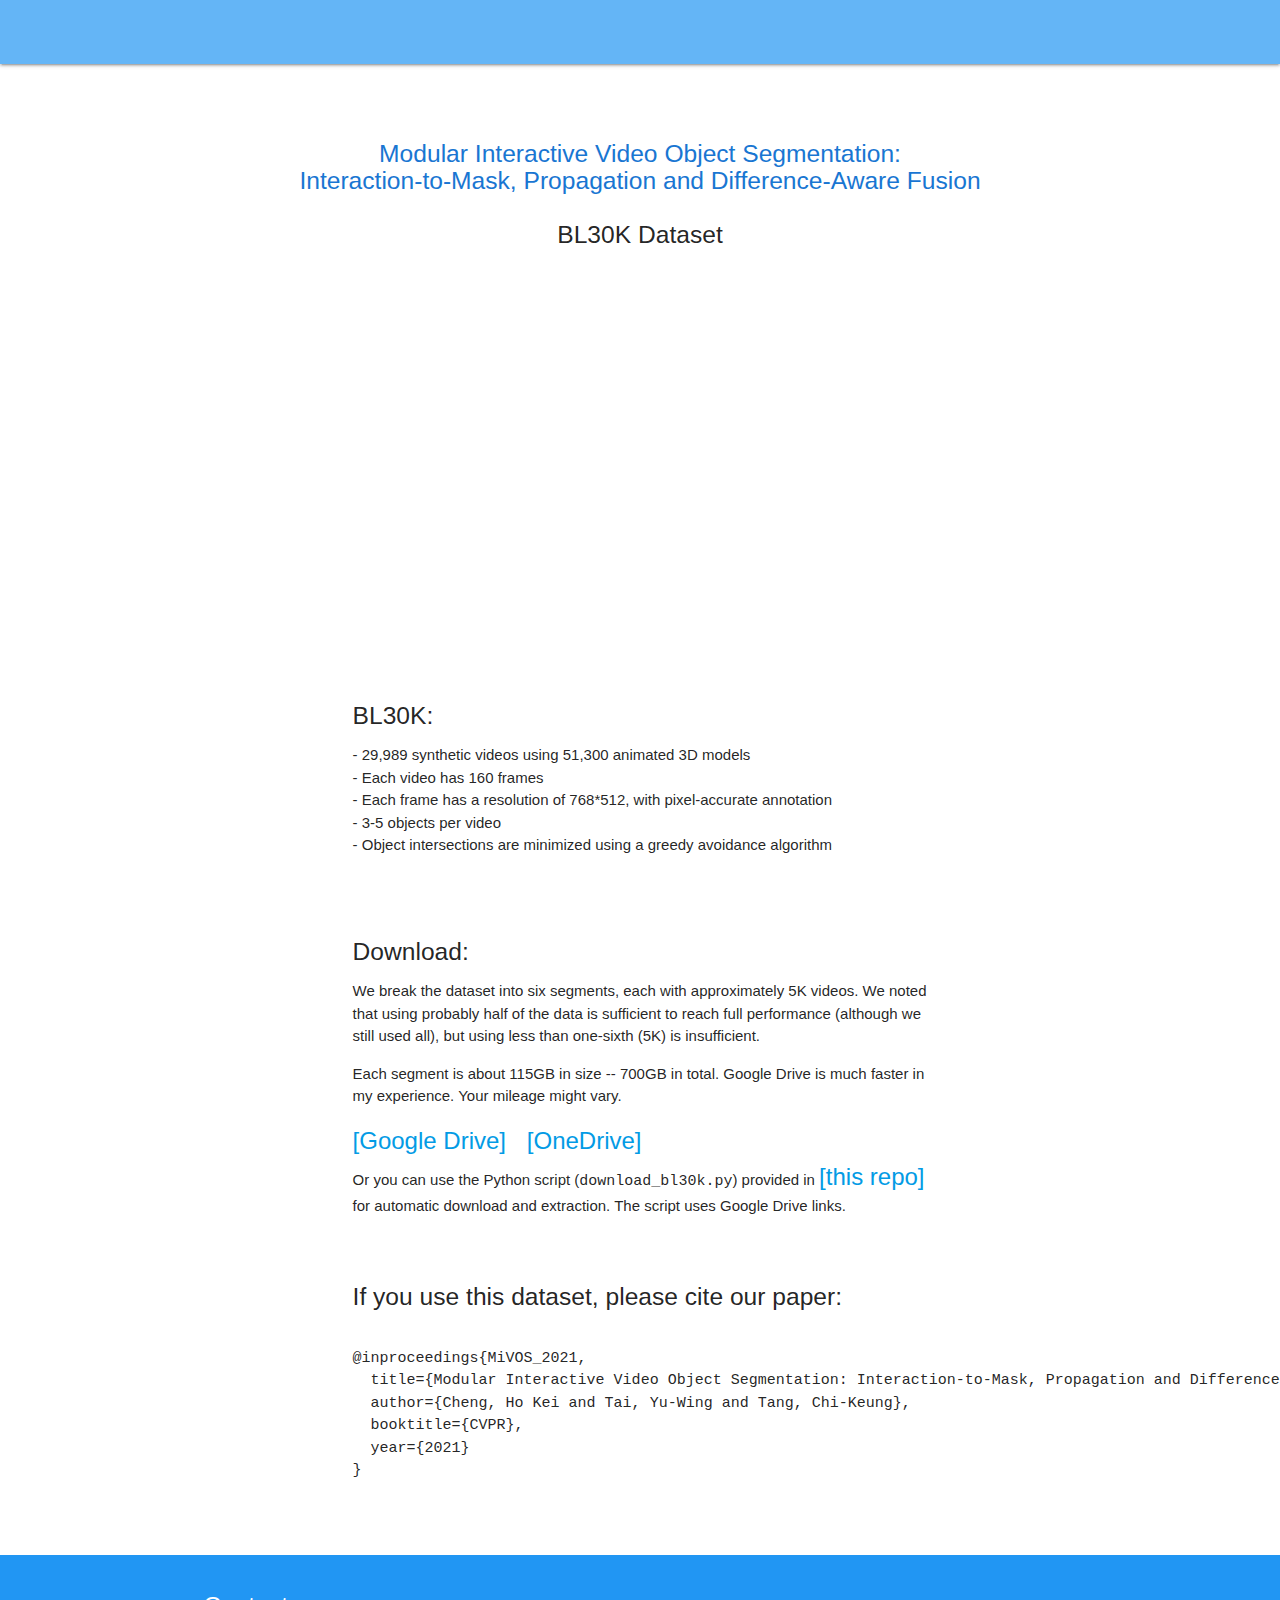
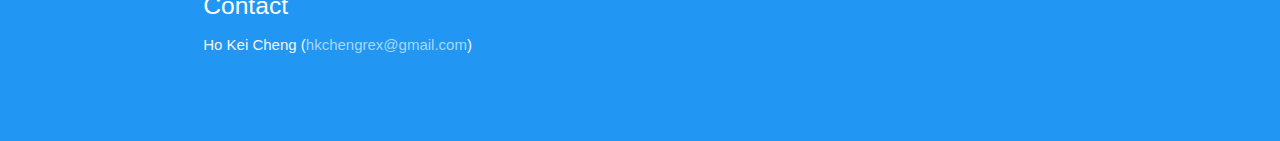
<file: docs/dataset.html>
<!DOCTYPE html>
<html lang="en">
<head>
  <meta http-equiv="Content-Type" content="text/html; charset=UTF-8"/>
  <meta name="viewport" content="width=device-width, initial-scale=1, maximum-scale=1.0"/>
  <title>MiVOS Project Website</title>

  <!-- CSS  -->
  <link href="https://fonts.googleapis.com/icon?family=Material+Icons" rel="stylesheet">
  <link href="css/materialize.css" type="text/css" rel="stylesheet" media="screen,projection"/>
  <link href="css/style.css" type="text/css" rel="stylesheet" media="screen,projection"/>
</head>
<body>
  <nav class="blue lighten-2" role="navigation">
    <div class="nav-wrapper container">
    </div>
  </nav>
  <div class="section no-pad-bot" id="index-banner">
    <div class="container">
      <br><br>
      <h5 class="header center blue-text text-darken-2">Modular Interactive Video Object Segmentation: <br> Interaction-to-Mask, Propagation and Difference-Aware Fusion</h5>
    </div>
    <div class="row center">
      <h5 class="header col s12 light">BL30K Dataset</h5>
    </div>
  </div>

  <div class="container">
    <div class="section">

    <div class="row center">
      <div class="col s12 m4 l4 center">
      <figure>
        <video preload="auto" autoplay muted loop class="videoInsert">
          <source src="https://i.imgur.com/6rwmq1I.mp4" type="video/mp4">
          Your browser does not support the video tag.
        </video>
      </figure>
      </div>
      
      <div class="col s12 m4 l4 center">
      <figure>
        <video preload="auto" autoplay muted loop class="videoInsert">
          <source src="https://i.imgur.com/aN3eDiv.mp4" type="video/mp4">
          Your browser does not support the video tag.
        </video>
      </video>
      </figure>
      </div>

      <div class="col s12 m4 l4 center">
      <figure>
        <video preload="auto" autoplay muted loop class="videoInsert">
          <source src="https://i.imgur.com/wZJbCqT.mp4" type="video/mp4">
          Your browser does not support the video tag.
        </video>
      </figure>
      </div>
    </div>

    <div class="row center">
      <div class="col s12 m4 l4 center">
      <figure>
        <video preload="auto" autoplay muted loop class="videoInsert">
          <source src="https://i.imgur.com/Sl9yPN2.mp4" type="video/mp4">
          Your browser does not support the video tag.
        </video>
      </figure>
      </div>
      
      <div class="col s12 m4 l4 center">
      <figure>
        <video preload="auto" autoplay muted loop class="videoInsert">
          <source src="https://i.imgur.com/Lv0BkjK.mp4" type="video/mp4">
          Your browser does not support the video tag.
        </video>
      </video>
      </figure>
      </div>
      
      <div class="col s12 m4 l4 center">
      <figure>
        <video preload="auto" autoplay muted loop class="videoInsert">
          <source src="https://i.imgur.com/N9iiBG0.mp4" type="video/mp4">
          Your browser does not support the video tag.
        </video>
      </figure>
      </div>
    </div>

    </div>

    <div class="section">
      <div class="row">
        <div class="col s12 l10 push-l1 xl8 push-xl2">
        <h5 class="header">BL30K: </h1>
        <ul>
          <li>- 29,989 synthetic videos using 51,300 animated 3D models</li>
          <li>- Each video has 160 frames</li>
          <li>- Each frame has a resolution of 768*512, with pixel-accurate annotation</li>
          <li>- 3-5 objects per video</li>
          <li>- Object intersections are minimized using a greedy avoidance algorithm</li>
        </ul>
        </div>
      </div>
    </div>

    <div class="section">
      <div class="row">
        <div class="col s12 l10 push-l1 xl8 push-xl2">
        <h5 class="header">Download: </h1>
        <p>
          We break the dataset into six segments, each with approximately 5K videos. We noted that using probably half of the data is sufficient to reach full performance (although we still used all), but using less than one-sixth (5K) is insufficient.
        </p>

        <p>
          Each segment is about 115GB in size -- 700GB in total.
          Google Drive is much faster in my experience. Your mileage might vary.
        </p>

        <a href="https://drive.google.com/drive/folders/1KxriFZM8Y_-KbiA3D0PaMv6LQaatKFH-?usp=sharing" class="larger-text">[Google Drive]</a>
        &nbsp;&nbsp;&nbsp;
        <a href="https://uillinoisedu-my.sharepoint.com/:f:/g/personal/hokeikc2_illinois_edu/ElEqJXQqaqZAqG8QROa0VesBAw4FiOl5wleP2iq_KXDPyw?e=eKMSbx" class="larger-text">[OneDrive]</a>

        <br>
        Or you can use the Python script (<code>download_bl30k.py</code>) provided in <a href="https://github.com/hkchengrex/MiVOS" class="larger-text">[this repo]</a> for automatic download and extraction. The script uses Google Drive links.
        
        </div>
      </div>
    </div>

    <div class="section">
      <div class="row">
        <div class="col s12 l10 push-l1 xl8 push-xl2">
        <h5 class="header">If you use this dataset, please cite our paper: </h1>
        <p><pre><code>
@inproceedings{MiVOS_2021,
  title={Modular Interactive Video Object Segmentation: Interaction-to-Mask, Propagation and Difference-Aware Fusion},
  author={Cheng, Ho Kei and Tai, Yu-Wing and Tang, Chi-Keung},
  booktitle={CVPR},
  year={2021}
}
        </pre></code>
        </p>
  
        </div>
      </div>
    </div>
  </div>

  <footer class="page-footer blue">
    <div class="container">
      <div class="row">
        <div class="col l6 s12">
            <h5 class="white-text">Contact</h5>
            <p class="grey-text text-lighten-4">
                Ho Kei Cheng (<a href = "mailto: hkchengrex@gmail.com" style="color:#a6d9fc;">hkchengrex@gmail.com</a>)
            </p>
        </div>
      </div>
    </div>
    <div class="footer-copyright blue">
    </div>
  </footer>


  <!--  Scripts-->
  <script src="https://code.jquery.com/jquery-2.1.1.min.js"></script>
  <script src="js/materialize.js"></script>
  <script src="js/init.js"></script>

  </body>
</html>

<script>
    document.addEventListener('DOMContentLoaded', function() {
    var elems = document.querySelectorAll('.materialboxed');
    var instances = M.Materialbox.init(elems, {});
  });

  // Or with jQuery

  $(document).ready(function(){
    $('.materialboxed').materialbox();
  });
</script>
</file>
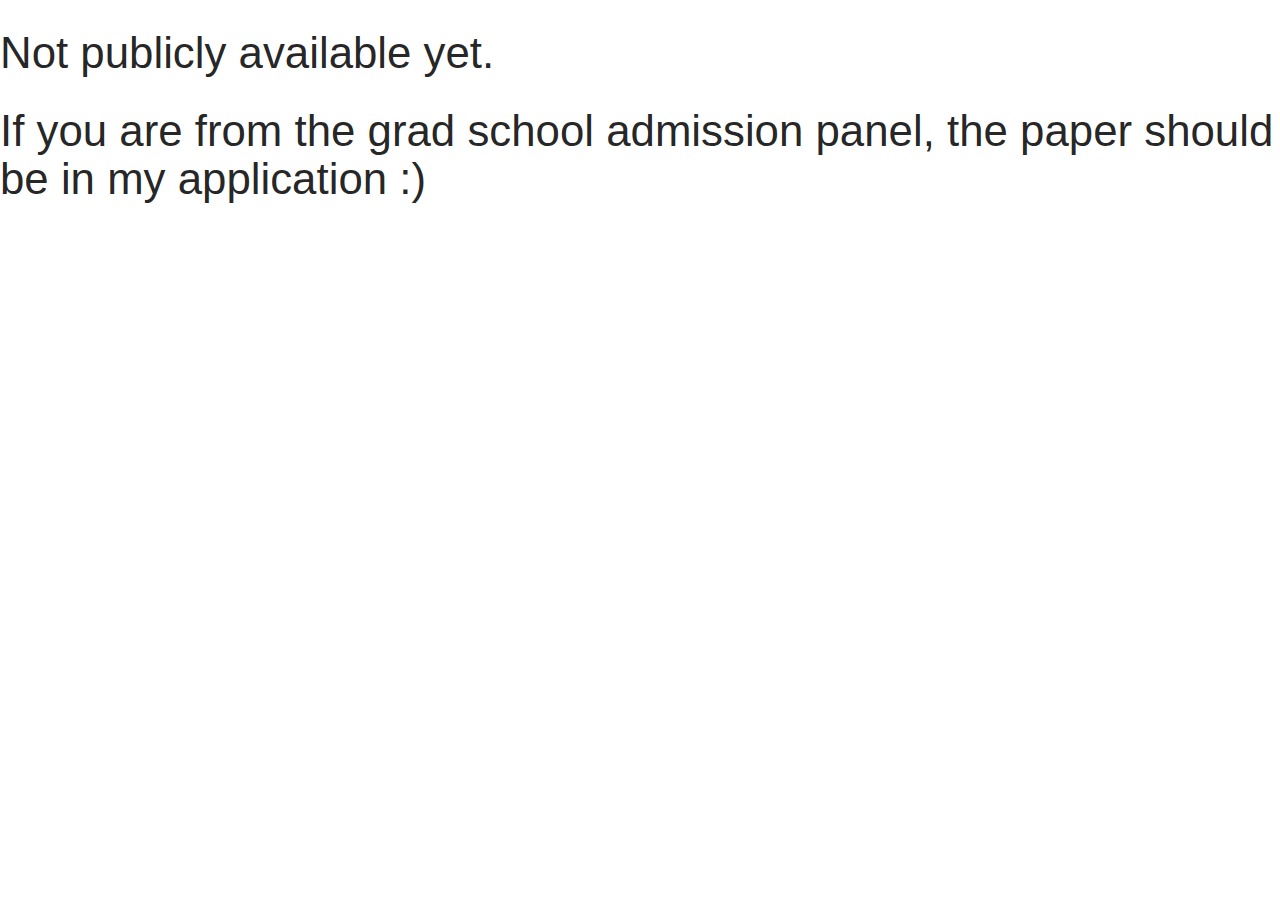
<file: docs/paper.html>
<!DOCTYPE html>
<html lang="en">
<head>
  <meta http-equiv="Content-Type" content="text/html; charset=UTF-8"/>
  <meta name="viewport" content="width=device-width, initial-scale=1, maximum-scale=1.0"/>
  <title>MiVOS Project Website</title>

  <!-- CSS  -->
  <link href="https://fonts.googleapis.com/icon?family=Material+Icons" rel="stylesheet">
  <link href="css/materialize.css" type="text/css" rel="stylesheet" media="screen,projection"/>
  <link href="css/style.css" type="text/css" rel="stylesheet" media="screen,projection"/>
</head>
<body>

<h3>
Not publicly available yet. 
</h3>
<h3>
If you are from the grad school admission panel, the paper should be in my application :)
</h3>

</body>
</file>
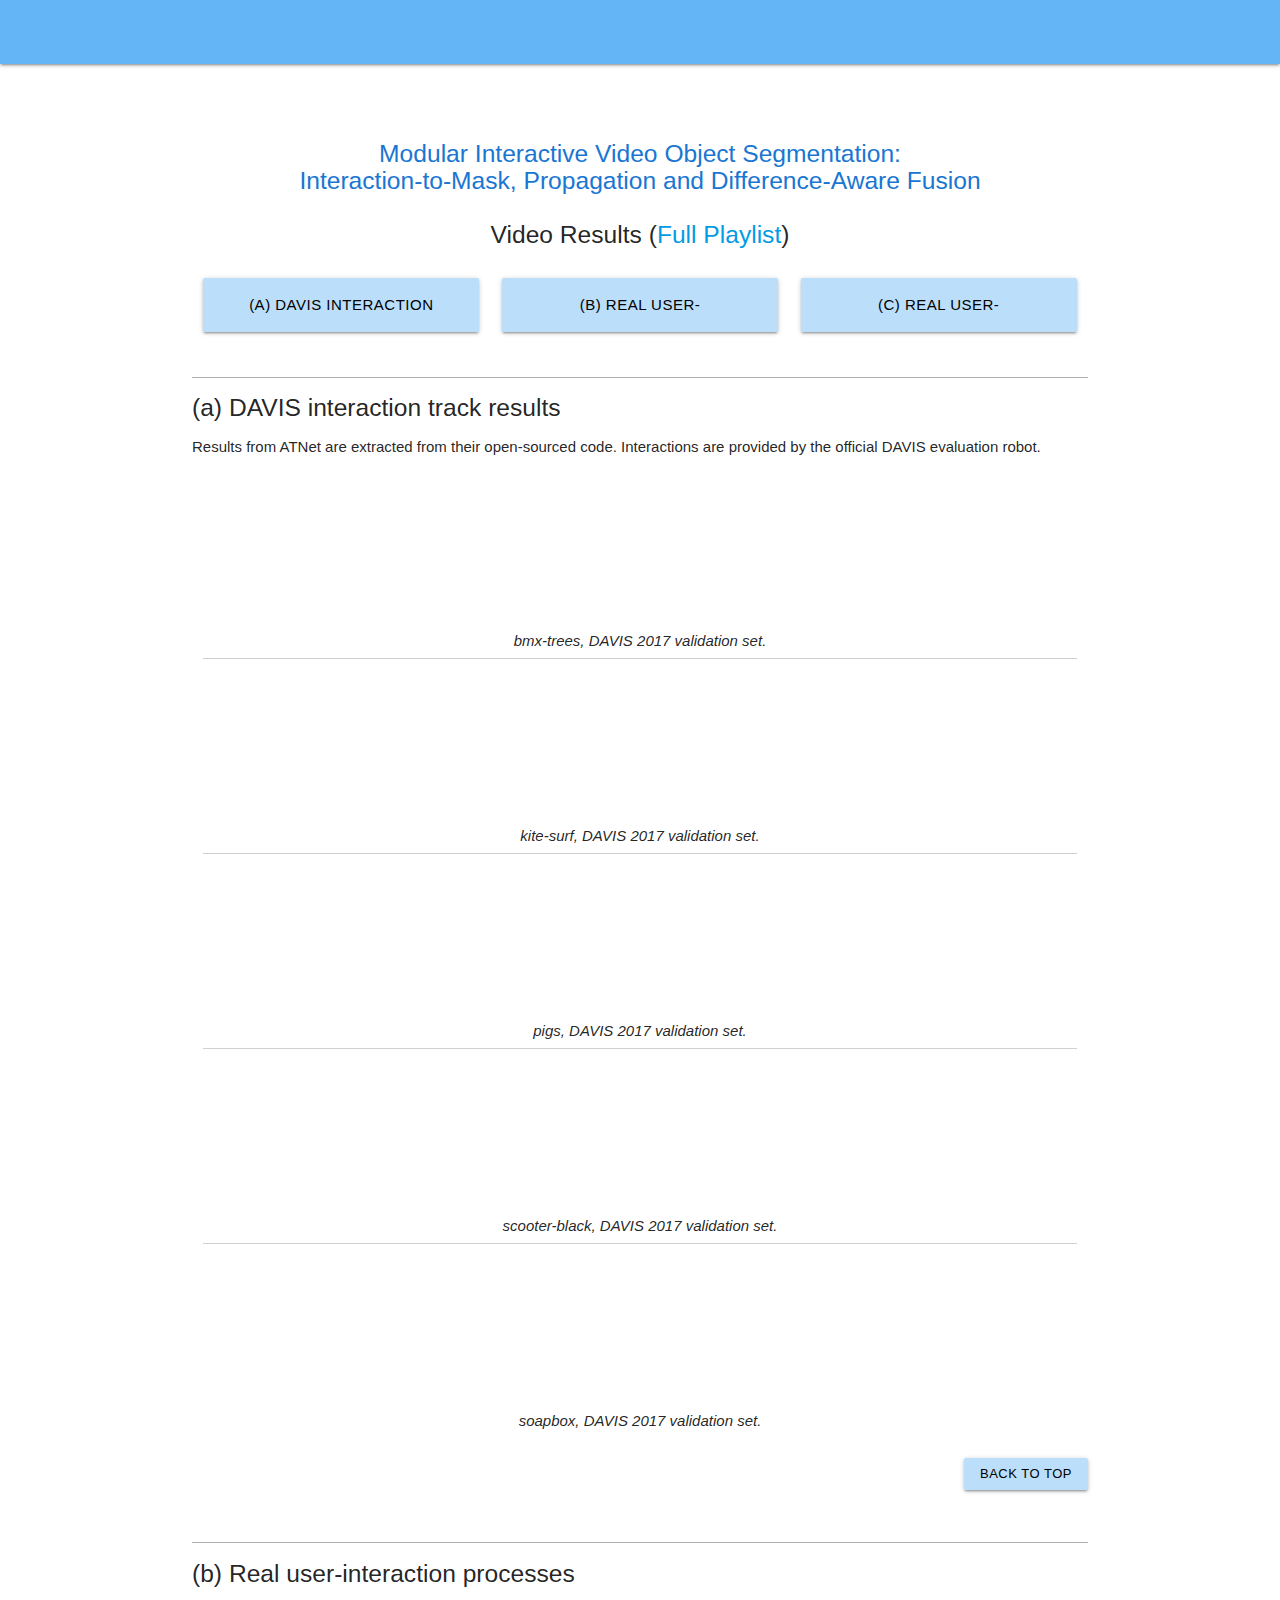
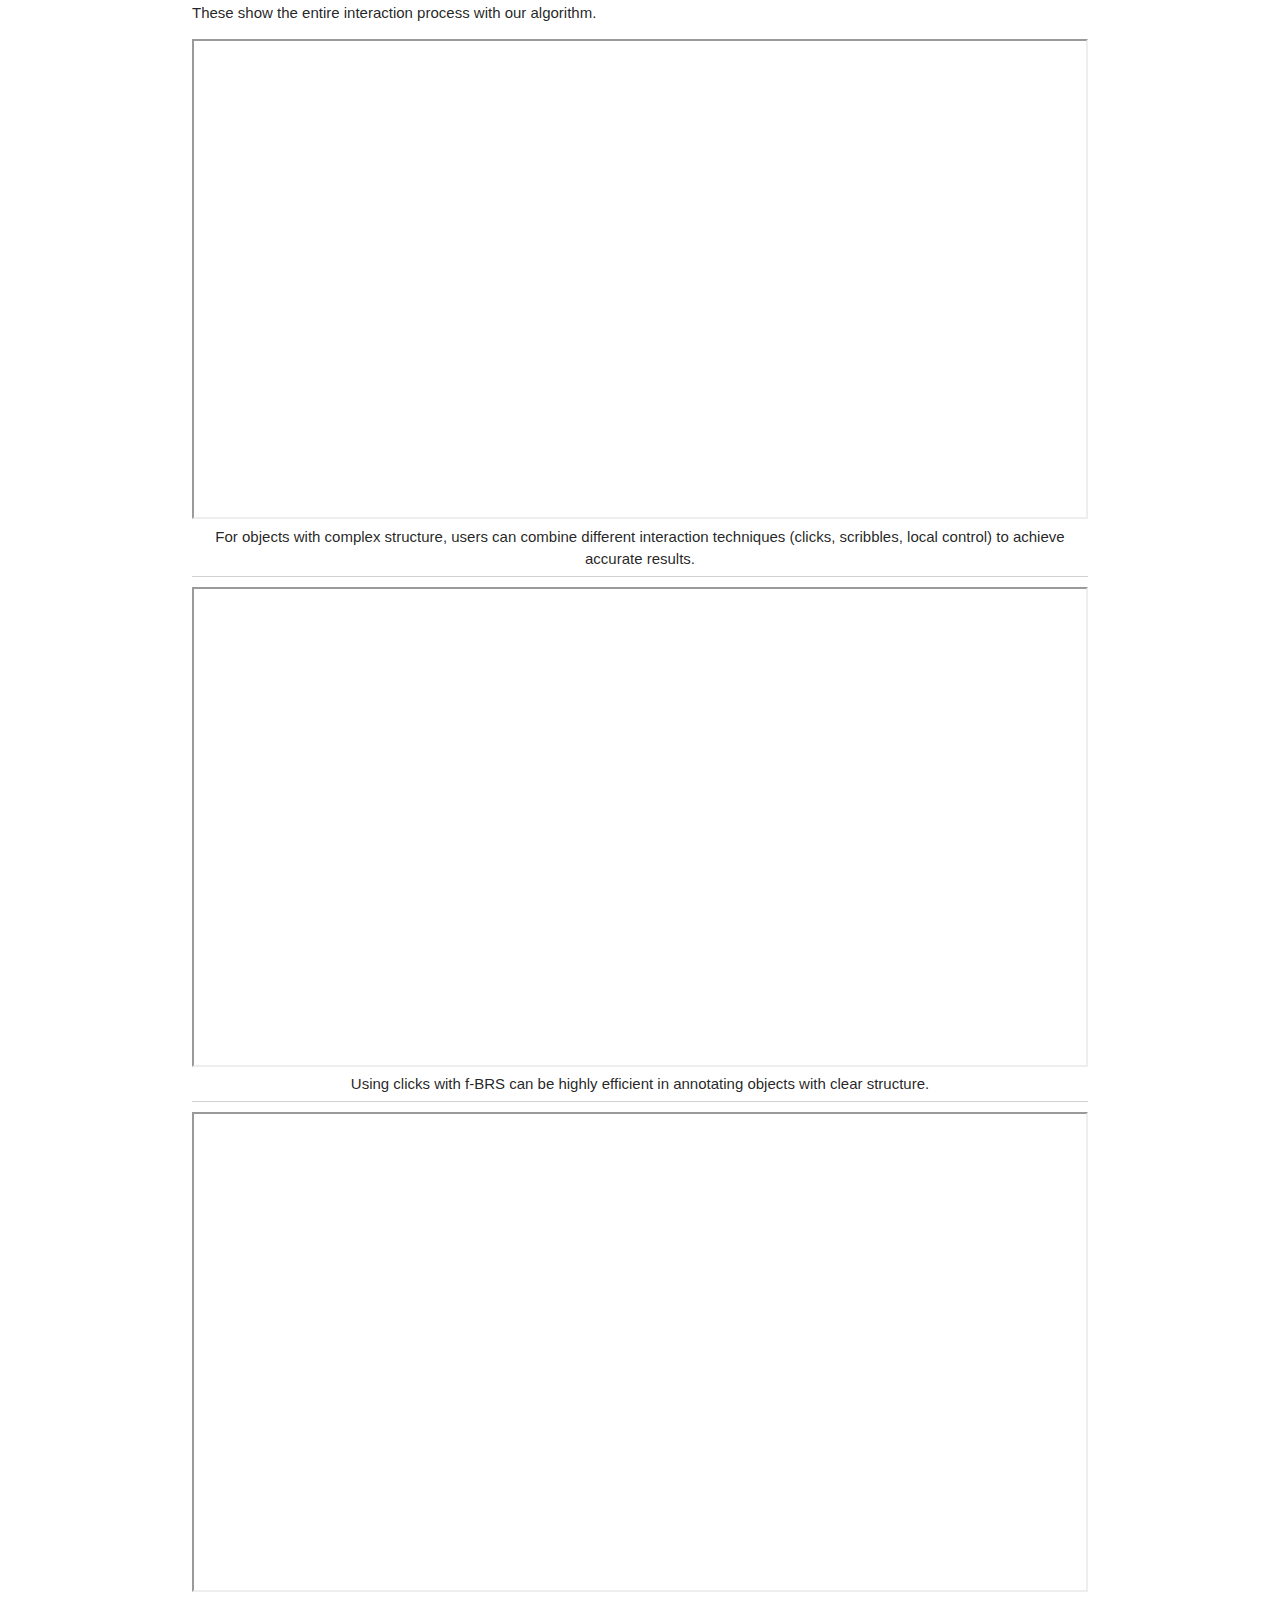
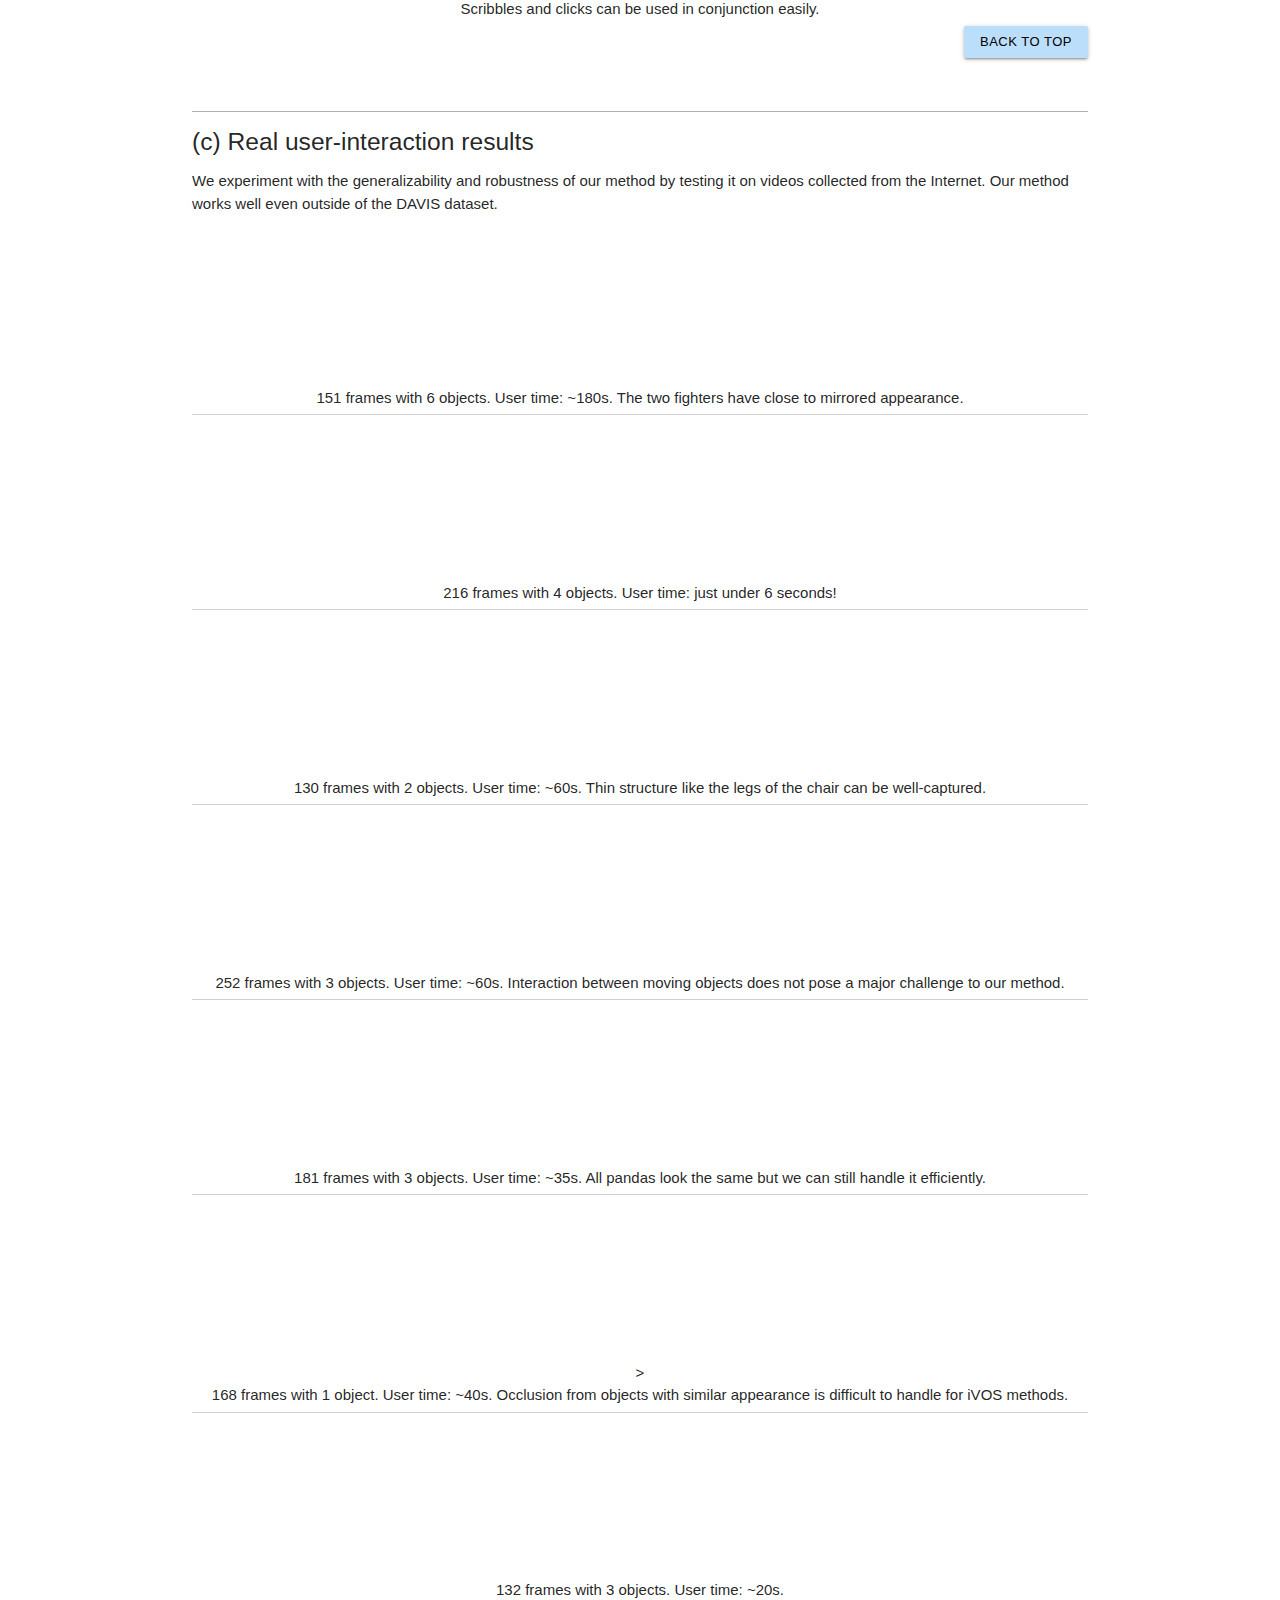
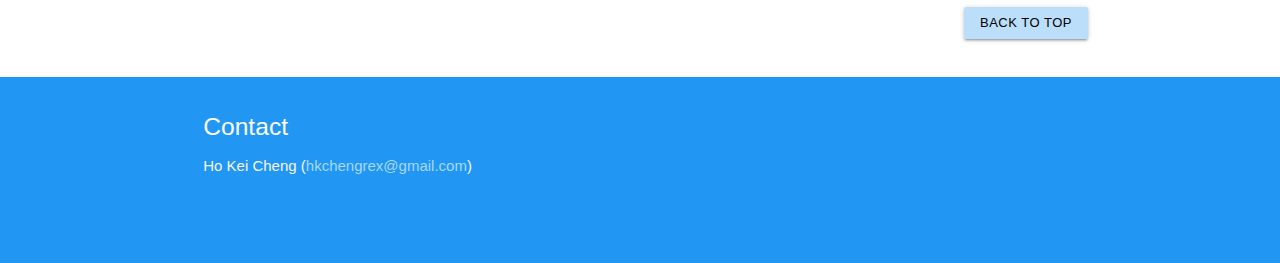
<file: docs/video.html>
<!DOCTYPE html>
<html lang="en">
<head>
  <meta http-equiv="Content-Type" content="text/html; charset=UTF-8"/>
  <meta name="viewport" content="width=device-width, initial-scale=1, maximum-scale=1.0"/>
  <title>MiVOS Project Website</title>

  <!-- CSS  -->
  <link href="https://fonts.googleapis.com/icon?family=Material+Icons" rel="stylesheet">
  <link href="css/materialize.css" type="text/css" rel="stylesheet" media="screen,projection"/>
  <link href="css/style.css" type="text/css" rel="stylesheet" media="screen,projection"/>
</head>
<body>
  <nav class="blue lighten-2" role="navigation">
    <div class="nav-wrapper container">
    </div>
  </nav>
  <div class="section no-pad-bot" id="index-banner">
    <div class="container">
      <br><br>
      <h5 class="header center blue-text text-darken-2">Modular Interactive Video Object Segmentation: <br> Interaction-to-Mask, Propagation and Difference-Aware Fusion</h5>
      <div class="row center">
        <h5 class="header col s12 light">Video Results 
          (<a href="https://www.youtube.com/playlist?list=PLmjJpH-Cd_GglzG2zUoWD3m5aXiVJxrqo">Full Playlist</a>)</h5>
      </div>
      <div class="row center">
        <div class="col s12 m4 l4 center top-btn">
          <a href="#parta" 
          class="btn-large waves-effect waves-light blue lighten-4 black-text">(a) DAVIS interaction track results</a>
        </div>
        <div class="col s12 m4 l4 center top-btn">
          <a href="#partb"
          class="btn-large waves-effect waves-light blue lighten-4 black-text">(b) Real user-interaction processes</a>
        </div>
        <div class="col s12 m4 l4 center top-btn">
          <a href="#partc" 
          class="btn-large waves-effect waves-light blue lighten-4 black-text">(c) Real user-interaction results</a>
        </div>
      </div>
    </div>
  </div>


  <div class="container">
    <div class="section" id="parta">
    <div class="divider"></div>
      <h5> (a) DAVIS interaction track results </h5>

      <p class='short_desc'>
        Results from ATNet are extracted from their open-sourced code. 
        Interactions are provided by the official DAVIS evaluation robot.
      </p>

      <div class="row center">
      <div class="col s12"><figure>
        <!-- https://youtu.be/ZgIzV7a03Pk -->
        <video preload="auto" autoplay muted loop class="videoInsert">
          <source src="https://i.imgur.com/dTAUy9H.mp4" type="video/mp4">
          Your browser does not support the video tag.
        </video>
        <figcaption><i>bmx-trees, DAVIS 2017 validation set.</i></figcaption>
      </figure>
      <div class="short_divider" ></div></div>

      <div class="col s12"><figure>
        <!-- https://youtu.be/5uwRrbFFxdI -->
        <video preload="auto" autoplay muted loop class="videoInsert">
          <source src="https://i.imgur.com/Iz9k3nW.mp4" type="video/mp4">
          Your browser does not support the video tag.
        </video>
        <figcaption><i>kite-surf, DAVIS 2017 validation set.</i></figcaption>
      </figure>
      <div class="short_divider" ></div></div>

      <div class="col s12"><figure>
        <!-- https://youtu.be/rfOUHcsgjks -->
        <video preload="auto" autoplay muted loop class="videoInsert">
          <source src="https://i.imgur.com/bQ7ycXU.mp4" type="video/mp4">
          Your browser does not support the video tag.
        </video>
        <figcaption><i>pigs, DAVIS 2017 validation set.</i></figcaption>
      </figure>
      <div class="short_divider" ></div></div>

      <div class="col s12"><figure>
        <!-- https://youtu.be/DWx4J5ubpJo -->
        <video preload="auto" autoplay muted loop class="videoInsert">
          <source src="https://i.imgur.com/75ILuRU.mp4" type="video/mp4">
          Your browser does not support the video tag.
        </video>
        <figcaption><i>scooter-black, DAVIS 2017 validation set.</i></figcaption>
      </figure>
      <div class="short_divider" ></div></div>

      <div class="col s12"><figure>
        <!-- https://youtu.be/z3rEs4UIOp8 -->
        <video preload="auto" autoplay muted loop class="videoInsert">
          <source src="https://i.imgur.com/dv4V8f8.mp4" type="video/mp4">
          Your browser does not support the video tag.
        </video>
        <figcaption><i>soapbox, DAVIS 2017 validation set.</i></figcaption>
      </figure></div>

    </div>

      <div class="right-align">
      <a href="#top" 
          class="btn-small waves-effect waves-light blue lighten-4 black-text">Back to Top</a>
      </div>
      <br>
    </div>

    <div class="section" id="partb">
      <div class="divider"></div>
        <h5> (b) Real user-interaction processes </h5>
        <p class='short_desc'>
          These show the entire interaction process with our algorithm.
        </p>

        <div class="col s12"><figure>
          <!-- https://youtu.be/NE5CEjMH2Hc -->
          <iframe height="480" class="videoInsert" 
            src="https://www.youtube.com/embed/NE5CEjMH2Hc?autoplay=1&mute=1&showinfo=0&loop=1&playlist=NE5CEjMH2Hc">
          </iframe> 
          <figcaption>For objects with complex structure, 
            users can combine different interaction techniques (clicks, scribbles, local control) 
            to achieve accurate results.</figcaption>
        </figure>
        <div class="short_divider" ></div></div>

        <div class="col s12"><figure>
          <!-- https://youtu.be/sx-hSiylhPw -->
          <iframe height="480" class="videoInsert" 
            src="https://www.youtube.com/embed/sx-hSiylhPw?autoplay=1&mute=1&showinfo=0&loop=1&playlist=sx-hSiylhPw">
          </iframe> 
          <figcaption>Using clicks with f-BRS can be highly efficient in annotating objects with clear structure.</figcaption>
        </figure>
        <div class="short_divider" ></div></div>

        <div class="col s12"><figure>
          <!-- https://youtu.be/l3dgBCJu238 -->
          <iframe height="480" class="videoInsert" 
            src="https://www.youtube.com/embed/l3dgBCJu238?autoplay=1&mute=1&showinfo=0&loop=1&playlist=l3dgBCJu238">
          </iframe> 
          <figcaption>Scribbles and clicks can be used in conjunction easily.</figcaption>
        </figure></div>

        <div class="right-align">
          <a href="#top" 
              class="btn-small waves-effect waves-light blue lighten-4 black-text">Back to Top</a>
        </div>
        <br>
    </div>

    <div class="section" id="partc">
      <div class="divider"></div>
        <h5> (c) Real user-interaction results </h5>

        <p class='short_desc'>
          We experiment with the generalizability and robustness of our method by testing it on videos collected from the Internet. 
          Our method works well even outside of the DAVIS dataset.
        </p>

        <div class="col s12"><figure>
          <!-- https://youtu.be/-hS7nI8u0ws -->
          <video preload="auto" autoplay muted loop class="videoInsert">
            <source src="https://i.imgur.com/x97rNSI.mp4" type="video/mp4">
            Your browser does not support the video tag.
          </video>
          <figcaption>151 frames with 6 objects. User time: ~180s. 
            The two fighters have close to mirrored appearance.</figcaption>
        </figure>
        <div class="short_divider" ></div></div>

        <div class="col s12"><figure>
          <!-- https://youtu.be/ecA6L3PKcBc -->
          <video preload="auto" autoplay muted loop class="videoInsert">
            <source src="https://i.imgur.com/NmLyf9c.mp4" type="video/mp4">
            Your browser does not support the video tag.
          </video>
          <figcaption>216 frames with 4 objects. User time: just under 6 seconds!</figcaption>
        </figure>
        <div class="short_divider" ></div></div>

        <div class="col s12"><figure>
          <!-- https://youtu.be/8g4M1rNXNzw -->
          <video preload="auto" autoplay muted loop class="videoInsert">
            <source src="https://i.imgur.com/dE2iegA.mp4" type="video/mp4">
            Your browser does not support the video tag.
          </video>
          <figcaption>130 frames with 2 objects. User time: ~60s. 
            Thin structure like the legs of the chair can be well-captured.</figcaption>
        </figure>
        <div class="short_divider" ></div></div>

        <div class="col s12"><figure>
          <!-- https://youtu.be/COg_gjFyEb8 -->
          <video preload="auto" autoplay muted loop class="videoInsert">
            <source src="https://i.imgur.com/2g7fkjo.mp4" type="video/mp4">
            Your browser does not support the video tag.
          </video> 
          <figcaption>252 frames with 3 objects. User time: ~60s. 
            Interaction between moving objects does not pose a major challenge to our method.</figcaption>
        </figure>
        <div class="short_divider" ></div></div>

        <div class="col s12"><figure>
          <!-- https://youtu.be/Tqc88yx7WC8 -->
          <video preload="auto" autoplay muted loop class="videoInsert">
            <source src="https://i.imgur.com/BVIjd4M.mp4" type="video/mp4">
            Your browser does not support the video tag.
          </video>
          <figcaption>181 frames with 3 objects. User time: ~35s.
            All pandas look the same but we can still handle it efficiently.
          </figcaption>
        </figure>
        <div class="short_divider" ></div></div>

        <div class="col s12"><figure>
          <!-- https://youtu.be/rmf6fKc3hHg -->
          <video preload="auto" autoplay muted loop class="videoInsert">
            <source src="https://i.imgur.com/M2wEJAc.mp4" type="video/mp4">
            Your browser does not support the video tag.
          </video>> 
          <figcaption>168 frames with 1 object. User time: ~40s. Occlusion from objects with similar appearance is difficult to handle for iVOS methods.</figcaption>
        </figure>
        <div class="short_divider" ></div></div>

        <div class="col s12"><figure>
          <!-- https://youtu.be/gxooV2iIMbo -->
          <video preload="auto" autoplay muted loop class="videoInsert">
            <source src="https://i.imgur.com/j7vmp5C.mp4" type="video/mp4">
            Your browser does not support the video tag.
          </video>
          <figcaption>132 frames with 3 objects. User time: ~20s.</figcaption>
        </figure></div>

        <div class="right-align">
          <a href="#top" 
              class="btn-small waves-effect waves-light blue lighten-4 black-text">Back to Top</a>
        </div>
        <br>
    </div>
  </div>

  <footer class="page-footer blue">
    <div class="container">
      <div class="row">
        <div class="col l6 s12">
            <h5 class="white-text">Contact</h5>
            <p class="grey-text text-lighten-4">
                Ho Kei Cheng (<a href = "mailto: hkchengrex@gmail.com" style="color:#a6d9fc;">hkchengrex@gmail.com</a>)
            </p>
        </div>
      </div>
    </div>
    <div class="footer-copyright blue">
    </div>
  </footer>


  <!--  Scripts-->
  <script src="https://code.jquery.com/jquery-2.1.1.min.js"></script>
  <script src="js/materialize.js"></script>
  <script src="js/init.js"></script>

  </body>
</html>

<script>
    document.addEventListener('DOMContentLoaded', function() {
    var elems = document.querySelectorAll('.materialboxed');
    var instances = M.Materialbox.init(elems, {});
  });

  // Or with jQuery

  $(document).ready(function(){
    $('.materialboxed').materialbox();
  });
</script>
</file>
<file: docs/css/style.css>
/* Custom Stylesheet */
/**
 * Use this file to override Materialize files so you can update
 * the core Materialize files in the future
 *
 * Made By MaterializeCSS.com
 */

.icon-block {
  padding: 0 15px;
}
.icon-block .material-icons {
	font-size: inherit;
}

.larger-text {
  font-size: x-large;
}
</file>
